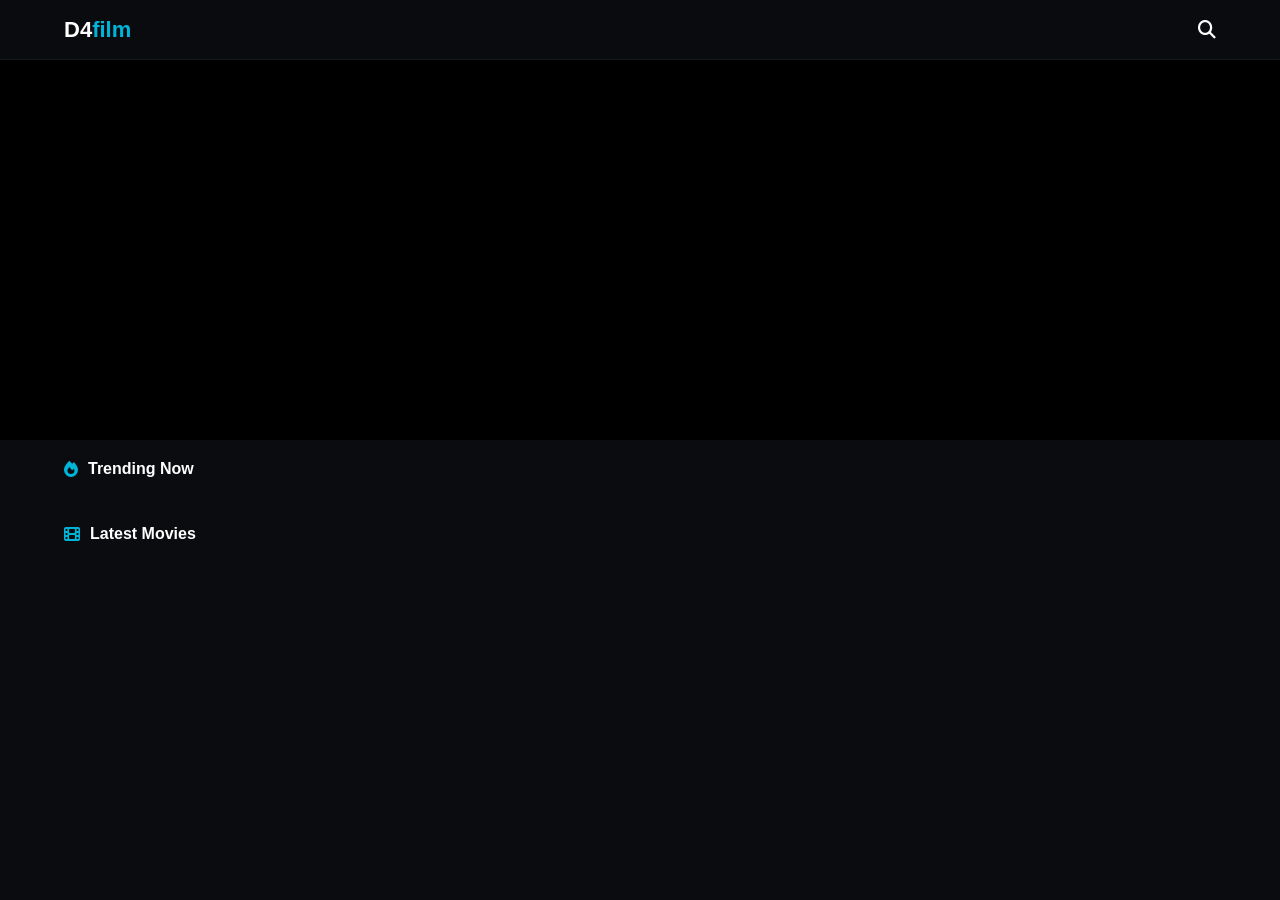
<file: index.html>
<!DOCTYPE html>
<html lang="en">
<head>
    <meta charset="UTF-8">
    <meta name="viewport" content="width=device-width, initial-scale=1.0">
    <title>D4film - Home</title>
    <link rel="stylesheet" href="https://cdnjs.cloudflare.com/ajax/libs/font-awesome/6.4.0/css/all.min.css">
    <link rel="stylesheet" href="css/style.css">
</head>
<body>

    <header>
        <a href="index.html" class="logo">D4<span>film</span></a>
        <div class="nav-actions">
            <i class="fas fa-search" id="searchIcon"></i>
        </div>
    </header>

    <div class="hero-slider-container" id="heroSlider"></div>

    <main class="main-content">
        <div class="section-wrapper">
            <div class="section-header">
                <i class="fas fa-fire section-icon"></i>
                <h2 class="section-title">Trending Now</h2>
            </div>
            <div class="trending-slider-wrapper" id="trendingContainer"></div>
        </div>

        <div class="section-wrapper">
            <div class="section-header">
                <i class="fas fa-film section-icon"></i>
                <h2 class="section-title">Latest Movies</h2>
            </div>
            <div class="movies-grid" id="moviesGridContainer"></div>
        </div>
    </main>

    <script>
        const TMDB_API_KEY = '8495bc216c52a09f8742880c55455955';
        const BASE_URL = 'https://api.themoviedb.org/3';
        const IMAGE_URL = 'https://image.tmdb.org/t/p/w500';
        const BACKDROP_URL = 'https://image.tmdb.org/t/p/original';

        document.addEventListener('DOMContentLoaded', () => {
            fetchTrending();
            fetchLatestMovies();
        });

        async function fetchTrending() {
            try {
                const res = await fetch(`${BASE_URL}/trending/all/day?api_key=${TMDB_API_KEY}`);
                const data = await res.json();
                const items = data.results || [];
                renderHeroSlider(items.slice(0, 3));
                
                const trendingContainer = document.getElementById('trendingContainer');
                trendingContainer.innerHTML = '';
                items.forEach(item => {
                    const type = item.media_type || 'movie';
                    trendingContainer.appendChild(createCard(item, type));
                });
            } catch (err) { console.error(err); }
        }

        async function fetchLatestMovies() {
            try {
                const res = await fetch(`${BASE_URL}/movie/now_playing?api_key=${TMDB_API_KEY}&page=1`);
                const data = await res.json();
                const container = document.getElementById('moviesGridContainer');
                container.innerHTML = '';
                (data.results || []).forEach(movie => {
                    container.appendChild(createCard(movie, 'movie'));
                });
            } catch (err) { console.error(err); }
        }

        function createCard(item, type) {
            const div = document.createElement('div');
            div.className = 'movie-card';
            const poster = item.poster_path ? `${IMAGE_URL}${item.poster_path}` : 'https://via.placeholder.com/150x220?text=No+Image';
            div.innerHTML = `
                <div class="poster-box" style="background-image: url('${poster}')"><span class="hd-tag">HD</span></div>
                <div class="card-info">
                    <div class="card-meta"><span><i class="fas fa-star" style="color:#ffb703;"></i> ${(item.vote_average || 0).toFixed(1)}</span>•<span>${(item.release_date || item.first_air_date || '----').split('-')[0]}</span></div>
                    <div class="card-title">${item.title || item.name}</div>
                </div>
            `;
            div.onclick = () => { window.location.href = `movie.html?id=${item.id}&type=${type}`; };
            return div;
        }

        function renderHeroSlider(items) {
            const slider = document.getElementById('heroSlider');
            slider.innerHTML = '';
            items.forEach((item, index) => {
                const slide = document.createElement('div');
                slide.className = `hero-slide ${index === 0 ? 'active' : ''}`;
                slide.style.backgroundImage = `url('${item.backdrop_path ? BACKDROP_URL + item.backdrop_path : ''}')`;
                const type = item.media_type || 'movie';
                slide.innerHTML = `
                    <div class="hero-overlay"></div>
                    <div class="hero-content">
                        <h2 class="hero-title">${item.title || item.name}</h2>
                        <div class="hero-meta"><span class="badge-cyan">${type.toUpperCase()}</span><span><i class="fas fa-star" style="color:#ffb703;"></i> ${(item.vote_average || 0).toFixed(1)}</span></div>
                        <button class="btn-watch" onclick="window.location.href='movie.html?id=${item.id}&type=${type}'"><i class="fas fa-play"></i> Watch Now</button>
                    </div>
                `;
                slider.appendChild(slide);
            });
            let current = 0;
            setInterval(() => {
                const slides = document.querySelectorAll('.hero-slide');
                if(!slides.length) return;
                slides[current].classList.remove('active');
                current = (current + 1) % slides.length;
                slides[current].classList.add('active');
            }, 5000);
        }
    </script>
</body>
</html>
</file>
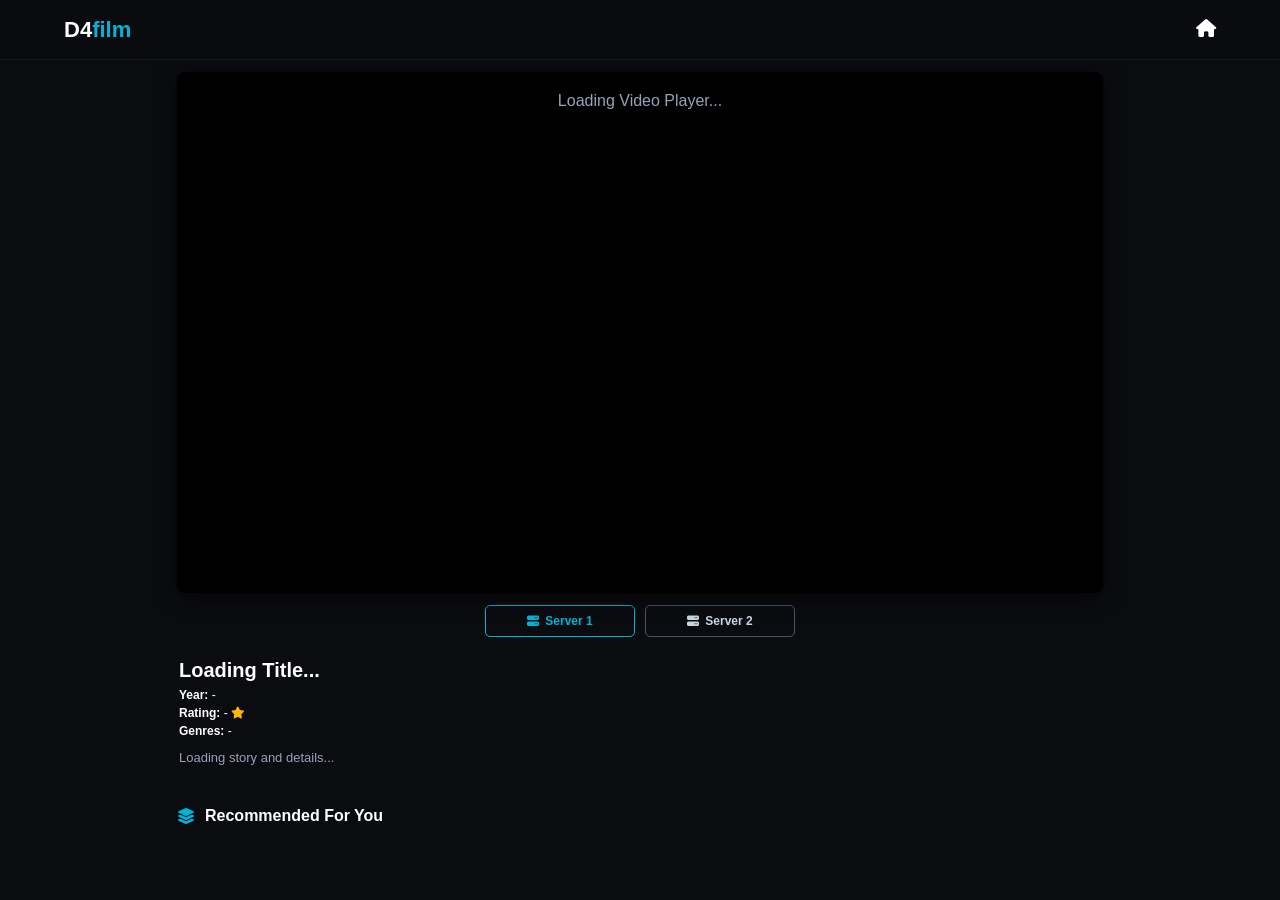
<file: movie.html>
<!DOCTYPE html>
<html lang="en">
<head>
    <meta charset="UTF-8">
    <meta name="viewport" content="width=device-width, initial-scale=1.0">
    <title>D4film - Watch</title>
    <link rel="stylesheet" href="https://cdnjs.cloudflare.com/ajax/libs/font-awesome/6.4.0/css/all.min.css">
    <link rel="stylesheet" href="css/style.css">
</head>
<body class="movie-page-body">

    <header>
        <a href="index.html" class="logo">D4<span>film</span></a>
        <div class="nav-actions">
            <a href="index.html" style="color: #fff; font-size: 18px;"><i class="fas fa-home"></i></a>
        </div>
    </header>

    <main class="player-container">
        
        <div class="video-player-wrapper">
            <div style="color:var(--text-gray); padding: 20px; text-align: center;">Loading Video Player...</div>
        </div>

        <div class="player-buttons">
            <button id="server1Btn" class="btn-player-action" style="border-color: var(--primary-cyan); color: var(--primary-cyan);">
                <i class="fas fa-server"></i> Server 1
            </button>
            <button id="server2Btn" class="btn-player-action">
                <i class="fas fa-server"></i> Server 2
            </button>
        </div>

        <div id="tvSelectorContainer" style="display: none;">
            <select id="seasonSelect"></select>
            <div id="episodesGrid"></div>
        </div>

        <div class="movie-details-info">
            <h1 id="movieTitle" class="movie-main-title">Loading Title...</h1>
            <div class="movie-sub-meta"><strong>Year:</strong> <span id="movieYear">-</span></div>
            <div class="movie-sub-meta"><strong>Rating:</strong> <span id="movieRating">-</span> <i class="fas fa-star" style="color:#ffb703; font-size:12px;"></i></div>
            <div class="movie-sub-meta"><strong>Genres:</strong> <span id="movieGenres">-</span></div>
            <p id="movieOverview" class="movie-story">Loading story and details...</p>
        </div>

        <div class="section-wrapper" style="margin-top: 30px; padding: 0;">
            <div class="section-header">
                <i class="fas fa-layer-group section-icon"></i>
                <h2 class="section-title">Recommended For You</h2>
            </div>
            <div id="recommendationsContainer" class="rec-list-container" style="padding: 0;"></div>
        </div>

    </main>

    <script>
        const TMDB_API_KEY = '8495bc216c52a09f8742880c55455955'; 
        const BASE_URL = 'https://api.themoviedb.org/3';
        const IMAGE_URL = 'https://image.tmdb.org/t/p/w500';

        const urlParams = new URLSearchParams(window.location.search);
        const mediaId = urlParams.get('id');
        const mediaType = urlParams.get('type') || 'movie'; 

        const SERVERS = {
            server1: {
                movie: (id) => `https://vidsrc.to/embed/movie/${id}`,
                tv: (id, s, e) => `https://vidsrc.to/embed/tv/${id}/${s}/${e}`
            },
            server2: {
                movie: (id) => `https://embed.su/embed/movie/${id}`,
                tv: (id, s, e) => `https://embed.su/embed/tv/${id}/${s}/${e}`
            }
        };

        let currentServer = 'server1';
        let currentSeason = 1;
        let currentEpisode = 1;

        document.addEventListener('DOMContentLoaded', () => {
            if (!mediaId) return;
            fetchMediaDetails();
            setupServerButtons();
        });

        async function fetchMediaDetails() {
            try {
                const response = await fetch(`${BASE_URL}/${mediaType}/${mediaId}?api_key=${TMDB_API_KEY}&append_to_response=recommendations`);
                const data = await response.json();
                
                document.title = `Watch ${data.title || data.name} - D4film`;
                document.getElementById('movieTitle').innerText = data.title || data.name;
                document.getElementById('movieOverview').innerText = data.overview || 'No description available.';
                document.getElementById('movieYear').innerText = (data.release_date || data.first_air_date || '----').split('-')[0];
                document.getElementById('movieRating').innerText = data.vote_average ? data.vote_average.toFixed(1) : '0.0';
                document.getElementById('movieGenres').innerText = data.genres ? data.genres.map(g => g.name).join(', ') : 'N/A';
                
                loadPlayer();
                
                if (mediaType === 'tv') {
                    renderTVSelector(data);
                } else {
                    document.getElementById('tvSelectorContainer').style.display = 'none';
                }
                
                if (data.recommendations && data.recommendations.results) {
                    renderRecommendations(data.recommendations.results);
                }
            } catch (error) { console.error(error); }
        }

        function loadPlayer() {
            const wrapper = document.querySelector('.video-player-wrapper');
            if (!wrapper) return;
            let embedUrl = (mediaType === 'movie') ? SERVERS[currentServer].movie(mediaId) : SERVERS[currentServer].tv(mediaId, currentSeason, currentEpisode);
            wrapper.innerHTML = `<iframe src="${embedUrl}" allowfullscreen="true" webkitallowfullscreen="true" mozallowfullscreen="true" scrolling="no" frameborder="0" sandbox="allow-scripts allow-same-origin allow-forms allow-presentation"></iframe>`;
        }

        function renderTVSelector(data) {
            const seasonSelect = document.getElementById('seasonSelect');
            const episodesGrid = document.getElementById('episodesGrid');
            document.getElementById('tvSelectorContainer').style.display = 'block';
            seasonSelect.innerHTML = '';
            
            const seasons = (data.seasons || []).filter(s => s.season_number > 0);
            if (seasons.length === 0 && data.seasons && data.seasons.length > 0) seasons.push(data.seasons[0]);
            
            seasons.forEach(season => {
                const option = document.createElement('option');
                option.value = season.season_number;
                option.innerText = `Season ${season.season_number}`;
                seasonSelect.appendChild(option);
            });
            
            seasonSelect.onchange = (e) => {
                currentSeason = parseInt(e.target.value);
                currentEpisode = 1; 
                fetchEpisodes(currentSeason);
            };
            if (seasons.length > 0) { currentSeason = seasons[0].season_number; fetchEpisodes(currentSeason); }
        }

        async function fetchEpisodes(seasonNumber) {
            const episodesGrid = document.getElementById('episodesGrid');
            episodesGrid.innerHTML = '<div style="color:var(--text-gray); font-size:13px;">Loading episodes...</div>';
            try {
                const response = await fetch(`${BASE_URL}/tv/${mediaId}/season/${seasonNumber}?api_key=${TMDB_API_KEY}`);
                const data = await response.json();
                episodesGrid.innerHTML = '';
                (data.episodes || []).forEach(ep => {
                    const btn = document.createElement('button');
                    btn.className = 'ep-btn'; btn.innerText = `Ep ${ep.episode_number}`;
                    if (ep.episode_number === currentEpisode) { btn.style.borderColor = 'var(--primary-cyan)'; btn.style.color = 'var(--primary-cyan)'; btn.style.backgroundColor = 'rgba(0, 180, 216, 0.1)'; }
                    btn.onclick = () => {
                        document.querySelectorAll('.ep-btn').forEach(b => { b.style.borderColor = ''; b.style.color = ''; b.style.backgroundColor = ''; });
                        btn.style.borderColor = 'var(--primary-cyan)'; btn.style.color = 'var(--primary-cyan)'; btn.style.backgroundColor = 'rgba(0, 180, 216, 0.1)';
                        currentEpisode = ep.episode_number; loadPlayer(); 
                    };
                    episodesGrid.appendChild(btn);
                });
            } catch (error) { episodesGrid.innerHTML = '<div style="color:#ef4444; font-size:13px;">Error loading episodes.</div>'; }
        }

        function setupServerButtons() {
            const s1Btn = document.getElementById('server1Btn');
            const s2Btn = document.getElementById('server2Btn');
            if (s1Btn && s2Btn) {
                s1Btn.onclick = () => switchServer('server1', s1Btn, s2Btn);
                s2Btn.onclick = () => switchServer('server2', s2Btn, s1Btn);
            }
        }

        function switchServer(serverId, activeBtn, inactiveBtn) {
            if (currentServer === serverId) return;
            currentServer = serverId;
            activeBtn.style.borderColor = 'var(--primary-cyan)'; activeBtn.style.color = 'var(--primary-cyan)';
            inactiveBtn.style.borderColor = '#64748b'; inactiveBtn.style.color = '#cbd5e1';
            loadPlayer();
        }

        function renderRecommendations(items) {
            const recContainer = document.getElementById('recommendationsContainer');
            recContainer.innerHTML = '';
            items.slice(0, 5).forEach(item => {
                const row = document.createElement('div');
                row.className = 'rec-item-row';
                row.innerHTML = `
                    <div class="rec-thumb" style="background-image: url('${item.poster_path ? IMAGE_URL + item.poster_path : 'https://via.placeholder.com/50x70?text=No+Image'}')"></div>
                    <div class="rec-text-side">
                        <div class="rec-meta-line"><span><i class="fas fa-star" style="color:#ffb703;"></i> ${(item.vote_average || 0).toFixed(1)}</span> • <span>${(item.release_date || item.first_air_date || '----').split('-')[0]}</span></div>
                        <div class="rec-movie-title">${item.title || item.name}</div>
                    </div>
                `;
                row.onclick = () => { window.location.href = `movie.html?id=${item.id}&type=${item.media_type || mediaType}`; };
                recContainer.appendChild(row);
            });
        }
    </script>
</body>
</html>
</file>
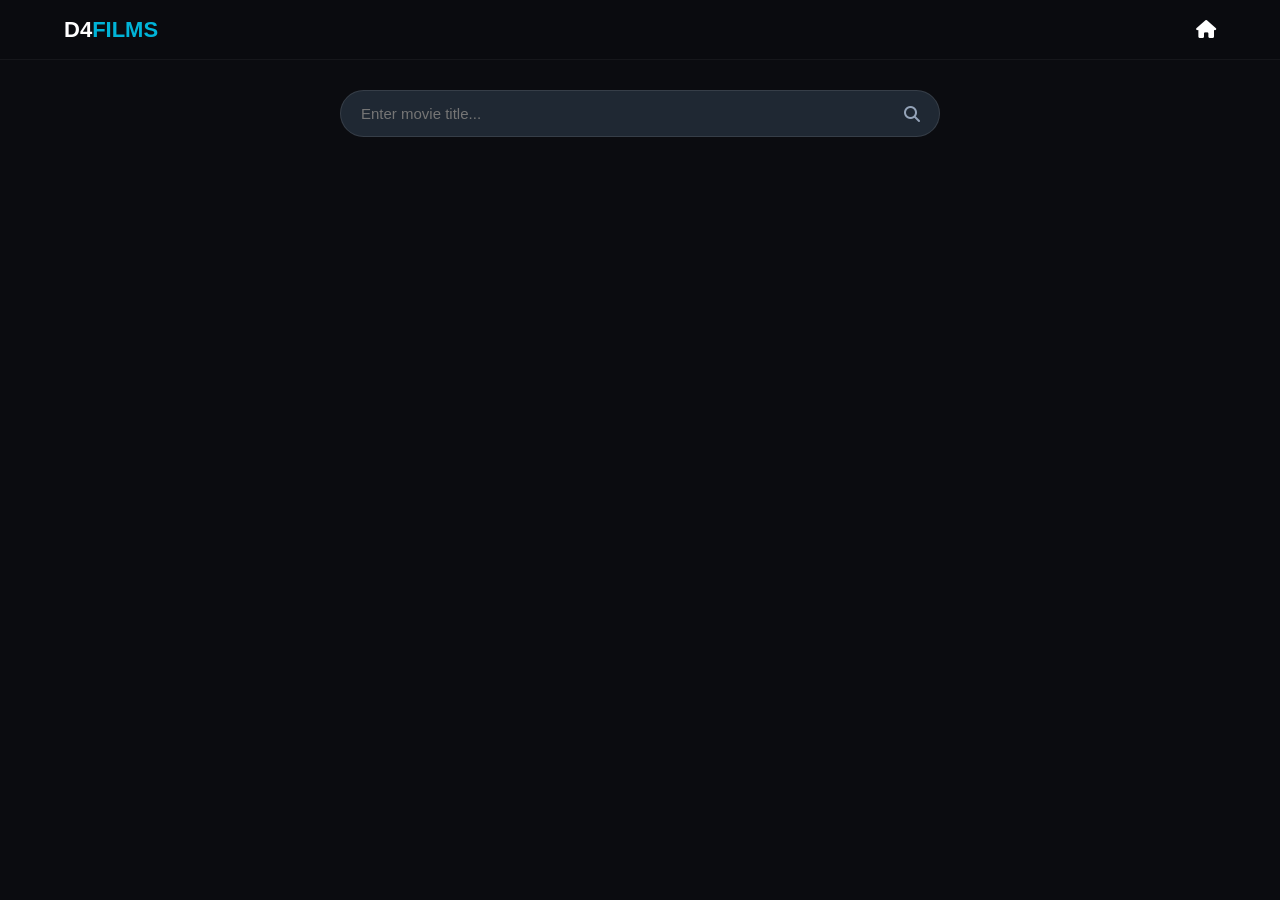
<file: search.html>
<!DOCTYPE html>
<html lang="en">
<head>
    <meta charset="UTF-8">
    <meta name="viewport" content="width=device-width, initial-scale=1.0">
    <title>Search Movies - D4FILMS</title>
    <link rel="stylesheet" href="https://cdnjs.cloudflare.com/ajax/libs/font-awesome/6.4.0/css/all.min.css">
    <link rel="stylesheet" href="css/style.css?v=1.3">
</head>
<body style="padding-top: 70px;">

    <header>
        <a href="index.html" class="logo">D4<span>FILMS</span></a>
        <div class="nav-actions">
            <i class="fa-solid fa-house" onclick="window.location.href='index.html'"></i>
        </div>
    </header>

    <div class="section-wrapper" style="margin-top: 20px;">
        <div style="position: relative; width: 100%; max-width: 600px; margin: 0 auto;">
            <input type="text" id="searchInput" placeholder="Enter movie title..." style="width: 100%; padding: 14px 20px; background: #1f2833; border: 1.5px solid rgba(255,255,255,0.1); border-radius: 30px; color: #fff; font-size: 15px; outline: none; transition: border-color 0.3s;">
            <i class="fa-solid fa-magnifying-glass" style="position: absolute; right: 20px; top: 50%; transform: translateY(-50%); color: var(--text-gray);"></i>
        </div>
    </div>

    <div class="section-wrapper">
        <div class="movies-grid" id="searchResultsGrid">
            </div>
    </div>

    <script src="js/search.js?v=1.3"></script>
</body>
</html>
</file>
<file: css/style.css>
:root {
    --body-bg: #0b0c10;
    --card-bg: #1f2833;
    --primary-cyan: #00b4d8;
    --text-white: #ffffff;
    --text-gray: #94a3b8;
    --font-main: -apple-system, BlinkMacSystemFont, "Segoe UI", Roboto, Arial, sans-serif;
}

* { box-sizing: border-box; margin: 0; padding: 0; }
body { background-color: var(--body-bg); color: var(--text-white); font-family: var(--font-main); overflow-x: hidden; -webkit-tap-highlight-color: transparent; }

header { position: fixed; top: 0; left: 0; width: 100%; height: 60px; background-color: rgba(11, 12, 16, 0.95); display: flex; align-items: center; justify-content: space-between; padding: 0 5%; z-index: 1000; border-bottom: 1px solid rgba(255, 255, 255, 0.05); backdrop-filter: blur(10px); }
.logo { font-size: 22px; font-weight: 800; color: var(--text-white); text-decoration: none; }
.logo span { color: var(--primary-cyan); }
.nav-actions { display: flex; align-items: center; gap: 20px; font-size: 18px; color: var(--text-white); }

.hero-slider-container { position: relative; width: 100%; height: 380px; background-color: #000; margin-top: 60px; overflow: hidden; }
.hero-slide { position: absolute; top: 0; left: 0; width: 100%; height: 100%; background-size: cover; background-position: center 20%; opacity: 0; transition: opacity 1s ease-in-out; display: flex; align-items: flex-end; z-index: 1; }
.hero-slide.active { opacity: 1; z-index: 2; }
.hero-overlay { position: absolute; top: 0; left: 0; width: 100%; height: 100%; background: linear-gradient(to top, #0b0c10 5%, rgba(11,12,16,0.4) 60%, rgba(11,12,16,0.2) 100%); }
.hero-content { position: relative; z-index: 3; padding: 0 5% 30px 5%; max-width: 600px; }
.hero-title { font-size: 24px; font-weight: 700; margin-bottom: 10px; text-shadow: 0 2px 5px rgba(0,0,0,0.9); }
.hero-meta { display: flex; align-items: center; gap: 12px; font-size: 13px; margin-bottom: 15px; }
.badge-cyan { background-color: var(--primary-cyan); color: #000; font-weight: 700; padding: 2px 6px; border-radius: 3px; font-size: 11px; }

.main-content { padding: 20px 0; }
.section-wrapper { margin-bottom: 25px; padding: 0 5%; }
.section-header { display: flex; align-items: center; gap: 10px; margin-bottom: 12px; }
.section-icon { color: var(--primary-cyan); font-size: 16px; }
.section-title { font-size: 16px; font-weight: 700; }

.trending-slider-wrapper { display: flex; gap: 12px; overflow-x: auto; padding-bottom: 10px; scrollbar-width: none; }
.trending-slider-wrapper::-webkit-scrollbar { display: none; }
.trending-slider-wrapper .movie-card { min-width: 130px; max-width: 130px; flex-shrink: 0; }

.movies-grid { display: grid; grid-template-columns: repeat(2, 1fr); gap: 12px; }
@media(min-width: 480px) { .movies-grid { grid-template-columns: repeat(3, 1fr); } .trending-slider-wrapper .movie-card { min-width: 140px; max-width: 140px; } }
@media(min-width: 768px) { .movies-grid { grid-template-columns: repeat(4, 1fr); gap: 15px; } .trending-slider-wrapper .movie-card { min-width: 160px; max-width: 160px; } }
@media(min-width: 1024px) { .movies-grid { grid-template-columns: repeat(6, 1fr); } }

.movie-card { border-radius: 6px; overflow: hidden; cursor: pointer; transition: transform 0.2s; }
.poster-box { position: relative; width: 100%; padding-top: 145%; background-size: cover; background-position: center; background-color: #1a1f26; border-radius: 6px; }
.hd-tag { position: absolute; top: 6px; left: 6px; background-color: var(--primary-cyan); color: #000; font-size: 9px; font-weight: 800; padding: 1px 4px; border-radius: 2px; }
.card-info { padding: 6px 2px; }
.card-meta { font-size: 11px; color: var(--text-gray); margin-bottom: 2px; display: flex; gap: 5px; }
.card-title { font-size: 12px; font-weight: 600; white-space: nowrap; overflow: hidden; text-overflow: ellipsis; }

.movie-page-body { padding-top: 60px; }
.player-container { width: 100%; max-width: 950px; margin: 0 auto; padding: 12px; }

.video-player-wrapper {
    position: relative !important;
    width: 100% !important;
    aspect-ratio: 16 / 9 !important; 
    background-color: #000 !important;
    border-radius: 8px !important;
    overflow: hidden !important;
    box-shadow: 0 4px 20px rgba(0,0,0,0.7);
    margin-bottom: 12px;
}
.video-player-wrapper iframe {
    position: absolute !important;
    top: 0 !important;
    left: 0 !important;
    width: 100% !important;
    height: 100% !important;
    border: none !important;
}

.player-buttons { display: flex; justify-content: center; gap: 10px; margin: 12px 0; }
.btn-player-action { flex: 1; max-width: 150px; background: transparent; border: 1px solid #475569; color: #cbd5e1; padding: 8px; border-radius: 5px; font-size: 12px; font-weight: 600; display: flex; align-items: center; justify-content: center; gap: 6px; }

#tvSelectorContainer { background-color: #151a22; padding: 12px; border-radius: 8px; margin: 15px 0; }
#seasonSelect { width: 120px; padding: 8px; background-color: #0b0c10; color: #fff; border: 1px solid rgba(255,255,255,0.15); border-radius: 4px; font-size: 13px; margin-bottom: 12px; }
#episodesGrid { display: grid; grid-template-columns: repeat(auto-fill, minmax(60px, 1fr)); gap: 6px; }
.ep-btn { height: 34px; background-color: #0b0c10; color: #fff; border: 1px solid rgba(255,255,255,0.08); border-radius: 4px; font-size: 12px; cursor: pointer; }

.movie-details-info { padding: 10px 2px; }
.movie-main-title { font-size: 20px; font-weight: 700; margin-bottom: 6px; }
.movie-story { font-size: 13px; color: var(--text-gray); line-height: 1.5; margin-top: 10px; }
.movie-sub-meta { font-size: 12px; margin-bottom: 4px; }

.rec-list-container { display: flex; flex-direction: column; gap: 10px; margin-top: 10px; }
.rec-item-row { display: flex; align-items: center; gap: 12px; cursor: pointer; background-color: rgba(31, 40, 51, 0.3); padding: 8px; border-radius: 6px; }
.rec-thumb { width: 50px; height: 70px; background-size: cover; background-position: center; border-radius: 4px; }
.rec-text-side { flex: 1; overflow: hidden; }
.rec-meta-line { font-size: 11px; color: var(--text-gray); }
.rec-movie-title { font-size: 13px; font-weight: 600; white-space: nowrap; overflow: hidden; text-overflow: ellipsis; }
/* TV Show Episode Grid */
.episode-grid {
    display: grid;
    gap: 15px;
    grid-template-columns: 1fr; /* Mobile */
    margin-top: 20px;
}

@media (min-width: 768px) { .episode-grid { grid-template-columns: repeat(2, 1fr); } }
@media (min-width: 1024px) { .episode-grid { grid-template-columns: repeat(3, 1fr); } }

.episode-card {
    background: #111;
    border-radius: 10px;
    overflow: hidden;
    padding: 10px;
    border: 1px solid #333;
}

.episode-card img {
    width: 100%;
    aspect-ratio: 16 / 9;
    object-fit: cover;
    border-radius: 5px;
}

.ep-details h4 { margin: 10px 0 5px; font-size: 1.1rem; }
.ep-details p { font-size: 0.85rem; color: #ccc; margin: 5px 0; }
.watch-ep-btn {
    display: block;
    background: #00bcd4;
    color: #fff;
    text-align: center;
    padding: 8px;
    border-radius: 5px;
    margin-top: 10px;
    text-decoration: none;
}
</file>
